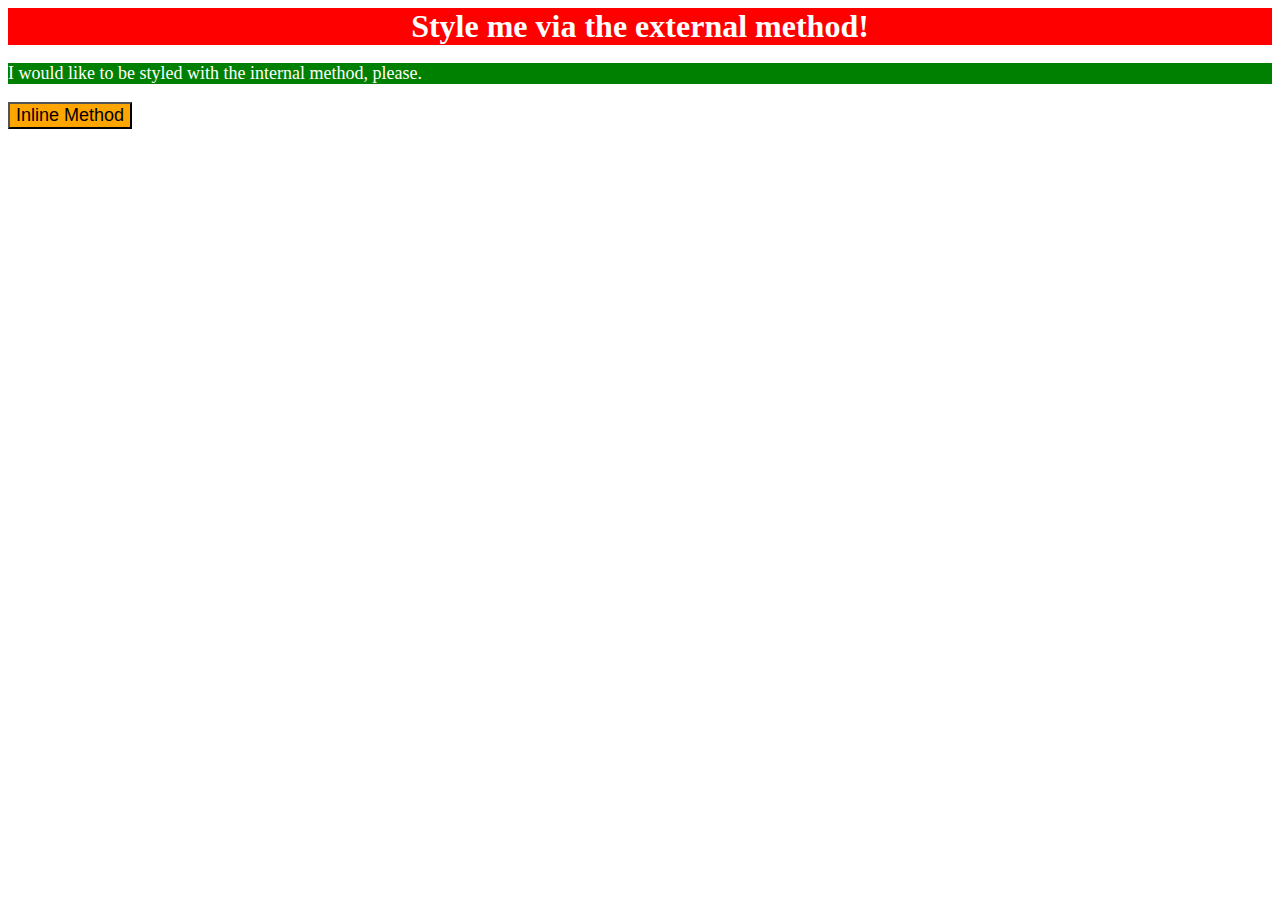
<file: foundations/intro-to-css/01-css-methods/index.html>
<!DOCTYPE html>
<html lang="en">
  <head>
    <meta charset="UTF-8">
    <meta http-equiv="X-UA-Compatible" content="IE=edge">
    <meta name="viewport" content="width=device-width, initial-scale=1.0">
    <title>Methods for Adding CSS</title>
    <!--below is the link for external syling -->
    <link rel="stylesheet" href="styles.css"/>
    <!--below is for internal styling -->
    <style>
      p{
        background-color: green;
        color: white;
        font-size: 18px;
      }
    </style>
  </head>
  <body>
    <div>Style me via the external method!</div>
    <p>I would like to be styled with the internal method, please.</p>
    <button style="background-color: orange; font-size: 18px;">Inline Method</button>
    
  </body>
</html>
</file>
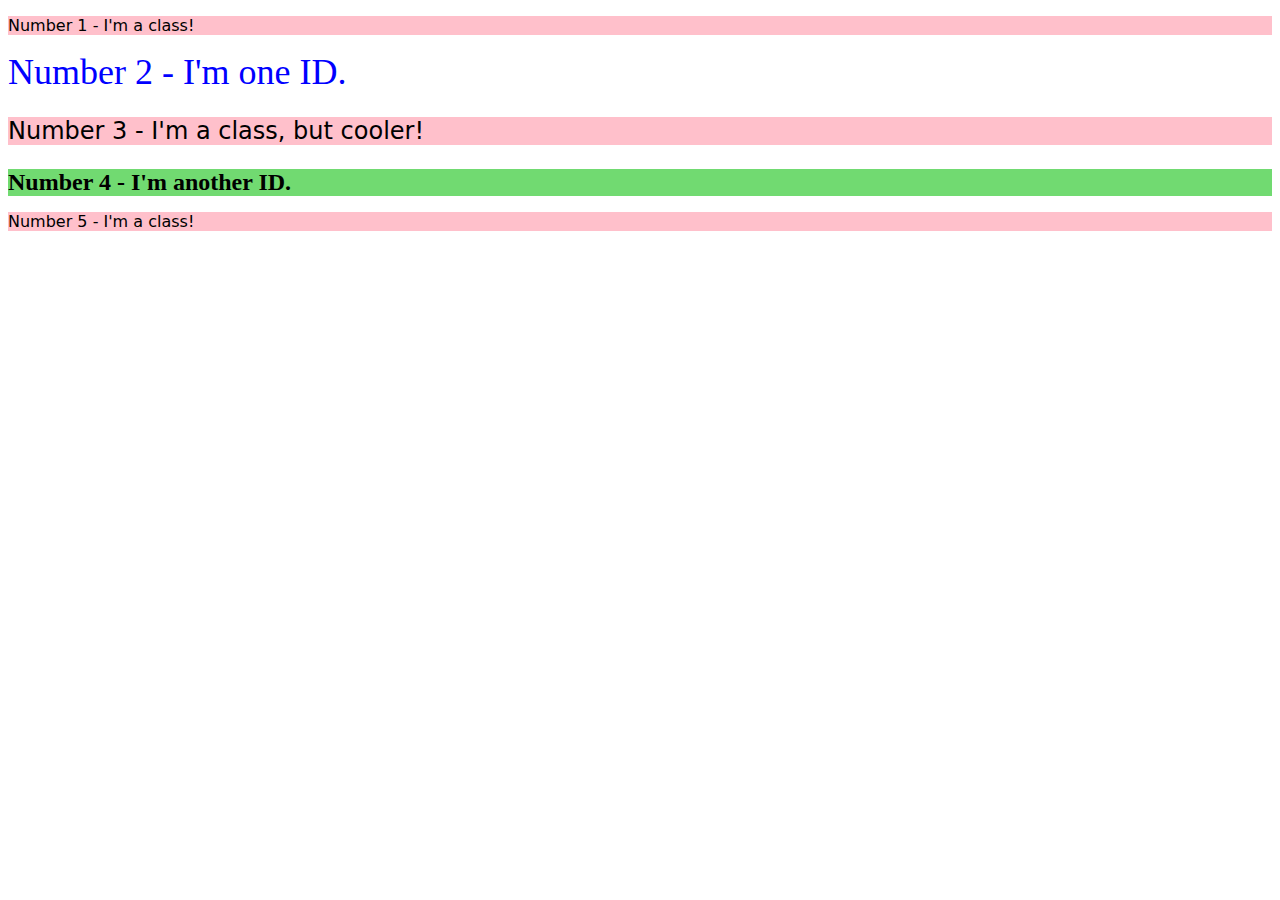
<file: foundations/intro-to-css/02-class-id-selectors/index.html>
<!DOCTYPE html>
<html lang="en">
  <head>
    <meta charset="UTF-8">
    <meta http-equiv="X-UA-Compatible" content="IE=edge">
    <meta name="viewport" content="width=device-width, initial-scale=1.0">
    <title>Class and ID Selectors</title>
    <link rel="stylesheet" href="style.css">
  </head>
  <body>
    <p class="odd">Number 1 - I'm a class!</p>
    <div class="Number2">Number 2 - I'm one ID.</div>
    <p class="odd common-font">Number 3 - I'm a class, but cooler!</p>
    <div id="Number4" class="common-font">Number 4 - I'm another ID.</div>
    <p class="odd">Number 5 - I'm a class!</p>
    <p style="padding-top:30px;"></p>
  </body>
</html>
</file>
<file: foundations/intro-to-css/01-css-methods/styles.css>
div{
    background-color: red;
    color: white;
    font-size: 32px;
    text-align: center;
    font-weight: bold;
}
</file>
<file: foundations/intro-to-css/02-class-id-selectors/style.css>
.odd {
    background-color: pink;
    font-family: Verdana, DejaVu Sans , sans-serif;
}

.Number2{
    color: blue;
    font-size: 36px;
}

.common-font{
    font-size: 24px;
}

#Number4{
    background-color: hsl(120, 59%, 65%);
    font-weight: bold;
}

/*
.odd {
  background-color: rgb(255, 167, 167);
  font-family: Verdana, "DejaVu Sans", sans-serif;
}

.adjust-font-size {
  font-size: 24px;
}

#two {
  color: #0000ff;
  font-size: 36px;
}

#four {
    background-color: hsl(120, 100%, 75%);
    font-weight: bold;
  }
*/
</file>
